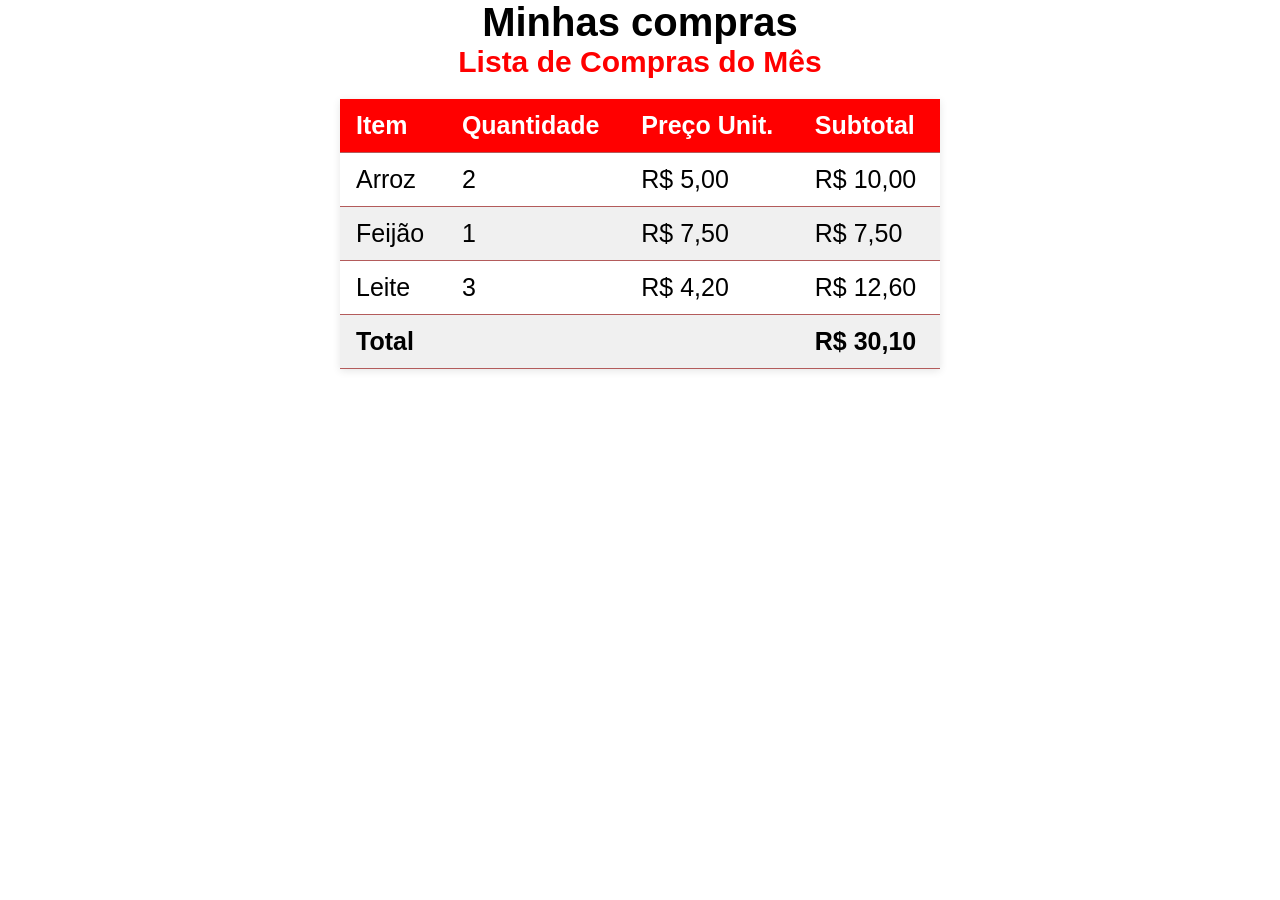
<file: INDEX.HTML>
<!DOCTYPE html>
<html lang="pt-BR">
<head>
    <meta charset="UTF-8">
    <meta name="viewport" content="width=device-width, initial-scale=1.0">
    <title>Lista, Tabelas e Formulários</title>
    <link rel="stylesheet" href="style.css">
</head>
<body>
  <h1>Minhas compras</h1>  
  <h2>Lista de Compras do Mês</h2>
  <table class="Tabela-Compras">
  <thead>
    <tr>
        <th>Item</th>
        <th>Quantidade</th>
        <th>Preço Unit.</th>
        <th>Subtotal</th>
    <tr>
   </thead>
   <tbody>
    <tr>
        <td>Arroz</td>
        <td>2</td>
        <td>R$ 5,00</td>
        <td>R$ 10,00</td>
    </tr>
    <tr>
        <td>Feijão</td>
        <td>1</td>
        <td>R$ 7,50</td>
        <td>R$ 7,50</td>
    </tr>
    <tr>
        <td>Leite</td>
        <td>3</td>
        <td>R$ 4,20</td>
        <td>R$ 12,60</td>
    </tr>
   </tbody>
   <tfoot>
    <tr>
        <td colspan="3">Total</td>
        <td>R$ 30,10</td>
        
    </tr>
   </tfoot>


  </table>
</body>
</html>
</file>
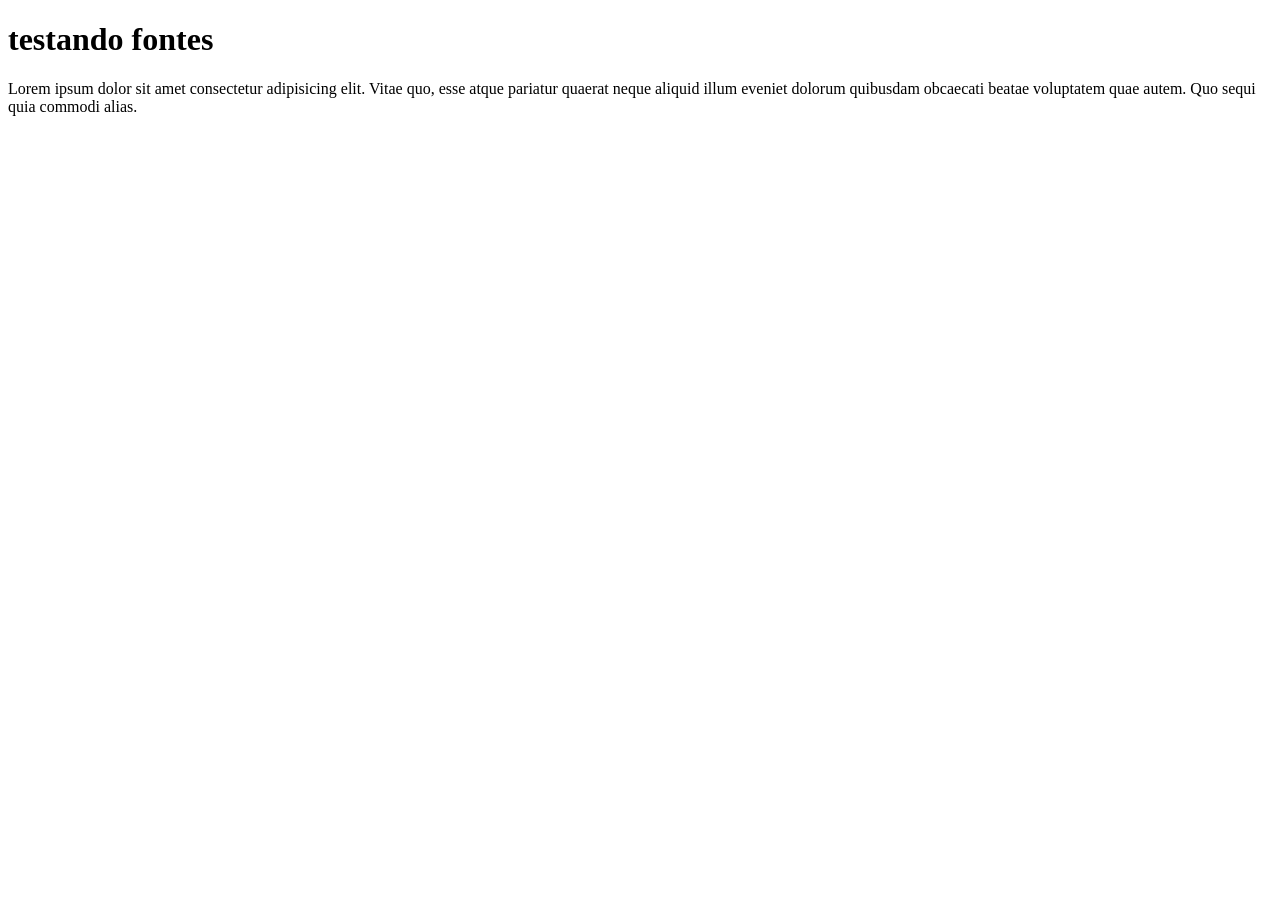
<file: formulario.HTML>
<!DOCTYPE html>
<html lang="pt-BR">
<head>
    <meta charset="UTF-8">
    <meta name="viewport" content="width=device-width, initial-scale=1.0">
    <title>Document</title>
</head>
<link rel="preconnect"
 href="https://fonts.googleapis.com">
<link rel="preconnect"
 href="https://fonts.gstatic.com" crossorigin>
<link href="https://fonts.googleapis.com/css2?family=Climate+Crisis:YEAR@1979&display=swap"
 rel="stylesheet">

 <link rel="stylesheet" href="form.css">
<body>
    <h1>testando fontes</h1>
    <p>Lorem ipsum dolor sit amet consectetur adipisicing elit. Vitae quo, esse atque pariatur
         quaerat neque aliquid illum eveniet dolorum quibusdam obcaecati 
        beatae voluptatem quae autem. Quo sequi quia commodi alias. </p>

</body>
</html>
</file>
<file: style.css>
*{
    margin: 0;
    padding: 0;
    box-sizing: border-box;
}

.Tabela-Compras{
    width: 100%;
    max-width: 600px;
    border-collapse: collapse;
    font-family: Arial, Helvetica, sans-serif;
    margin: 20px auto;
    font-size: 25px;
    box-shadow: 0 2px 8px rgba(0, 0, 0, 0.1)
}
.Tabela-Compras th, .Tabela-Compras td {
     padding: 12px 16px;
     text-align: left;
     border-bottom: 1px solid #b35b5b;
}

.Tabela-Compras thead{
        background-color: #ff0000;
        color:#fff
}

.Tabela-Compras tbody tr:nth-child(even){
        background-color: #f0f0f0

}

.Tabela-Compras tbody tr:hover{
        background-color: #a09d9d ; 
}

.Tabela-Compras tfoot td{
font-weight: bold;
background-color: #f0f0f0;
}

h1 {
    font-family: Arial, Helvetica, sans-serif;
    text-align: center;
    color:black;
     font-size: 40px;
}

h2{
    font-family: 'Segoe UI', Tahoma, Geneva, Verdana, sans-serif ;
    text-align: center;
    color: #ff0000;
     font-size: 30px;
}
</file>
<file: form.css>
boyd{
    font-family: "Climate Crisis", sans-serif;
}
</file>
